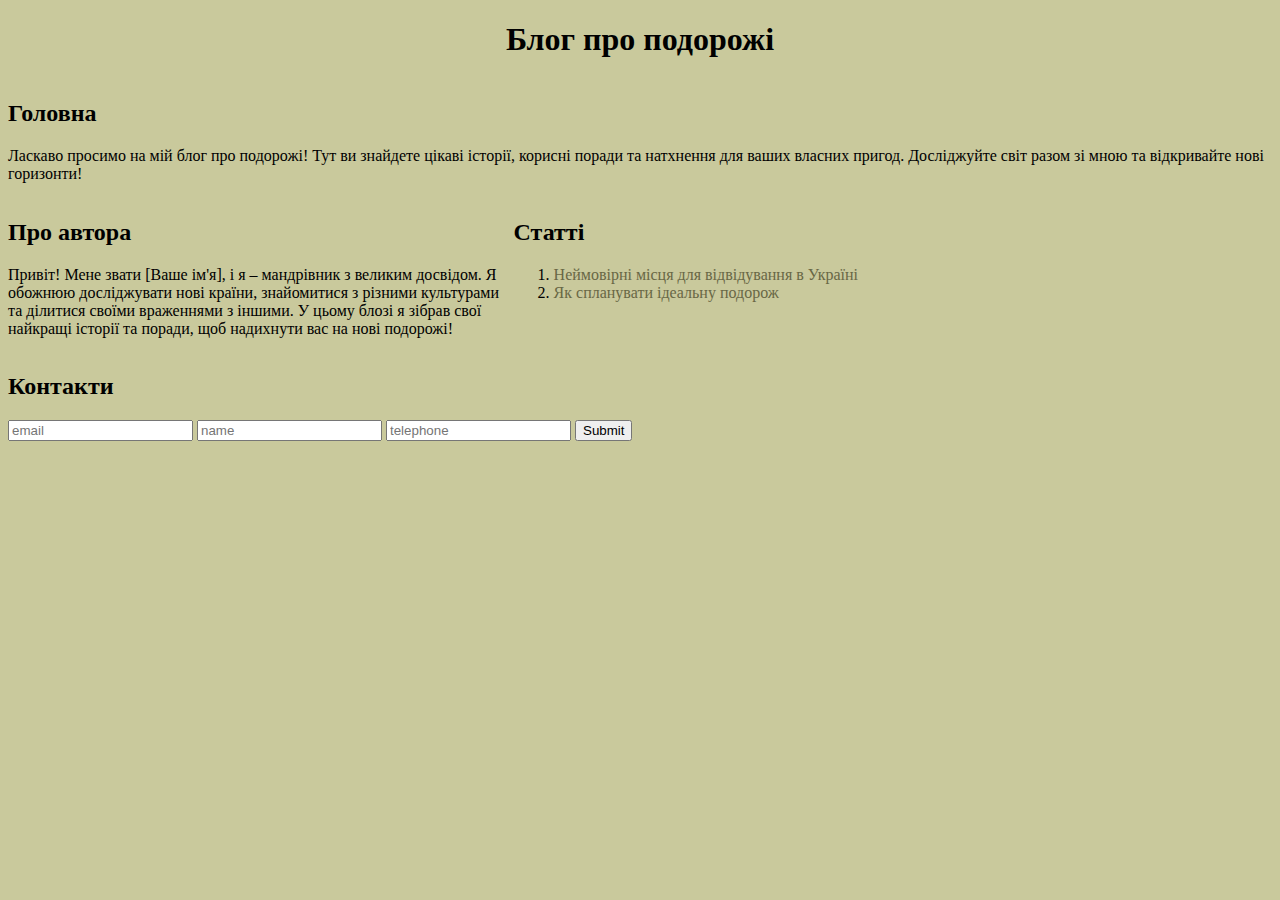
<file: index.html>
<!DOCTYPE html>
<html>
<head>

	<meta charset="UTF-8">
	<title>технології</title>
	<link rel="stylesheet" type="text/css" href="1.css">
</head>
<body>
		<header> <h1>Блог про подорожі</h1>
			<nav>
				<a href=""></a>
			</nav>
		</header>
		<main class="section">
			<section id="header">
				<h2>Головна</h2>
					<p>
						Ласкаво просимо на мій блог про подорожі! Тут ви знайдете цікаві історії, корисні поради та натхнення для ваших власних пригод. Досліджуйте світ разом зі мною та відкривайте нові горизонти!
					</p>
			</section>
			<section id="a">
				<h2>Про автора</h2>
				<p>
					Привіт! Мене звати [Ваше ім'я], і я – мандрівник з великим досвідом. Я обожнюю досліджувати нові країни, знайомитися з різними культурами та ділитися своїми враженнями з іншими. У цьому блозі я зібрав свої найкращі історії та поради, щоб надихнути вас на нові подорожі!
				</p>
			</section>
			<section id="b">
				<h2>Статті</h2>
				<ol>
					<li><a href="2.html">Неймовірні місця для відвідування в Україні</a></li>
					<li><a href="3.html">Як спланувати ідеальну подорож</a></li>
				</ol>
			</section>
			<section id="footer">
				<h2>Контакти</h2>
				<form>
					<input type="email" id="qe" placeholder="email">
					<input type="text" id="qw" placeholder="name">
					<input type="tel" id="qr" placeholder="telephone">
					<button>Submit</button>
				</form>
			</section>
		</main>
</body>
</html>
</file>
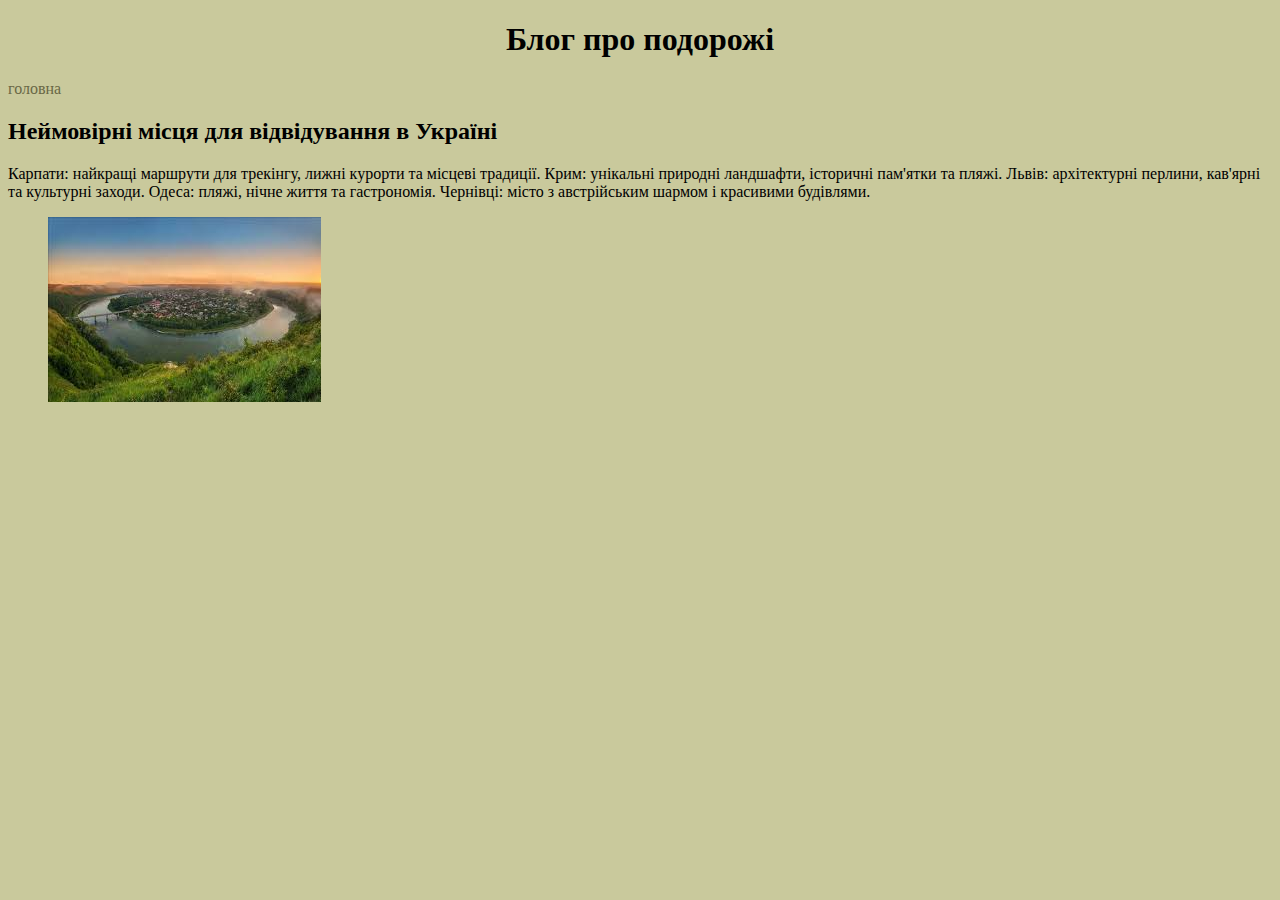
<file: 2.html>
<!DOCTYPE html>
<html>
<head>
	<meta charset="UTF-8">
	<title>технології</title>
	<link rel="stylesheet" type="text/css" href="1.css">
</head>
<body>
		<header> <h1>Блог про подорожі</h1>
			<nav>
				<a href="index.html">головна</a>
			</nav>
		</header>
		<main class="section">
			<section id="header">
				<h2>Неймовірні місця для відвідування в Україні</h2>
					<p>
						Карпати: найкращі маршрути для трекінгу, лижні курорти та місцеві традиції.
Крим: унікальні природні ландшафти, історичні пам'ятки та пляжі.
Львів: архітектурні перлини, кав'ярні та культурні заходи.
Одеса: пляжі, нічне життя та гастрономія.
Чернівці: місто з австрійським шармом і красивими будівлями.
					</p>
			<figure>
				<img src="1.jpg" alt="123">
			</figure>
</body>
</html>
</file>
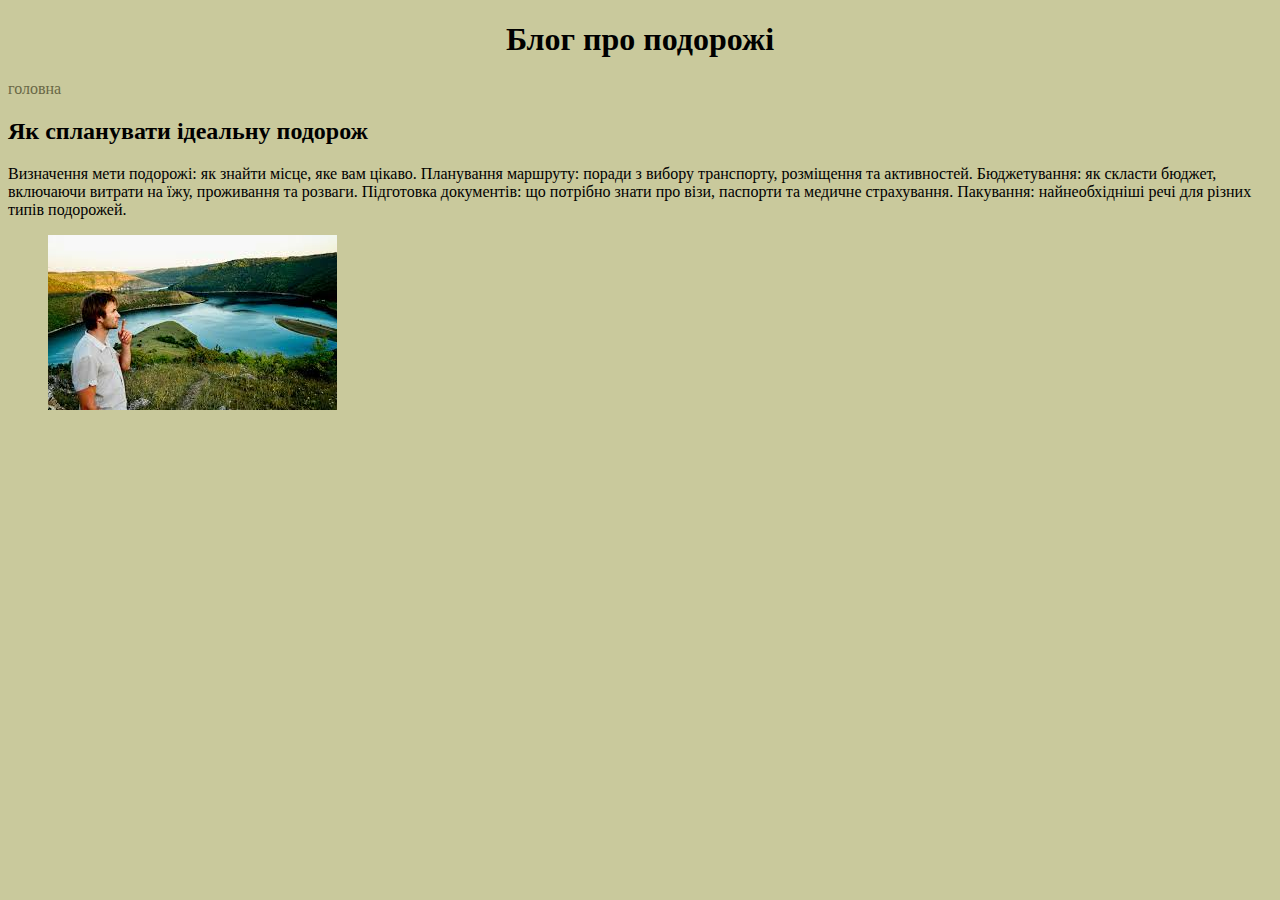
<file: 3.html>
<!DOCTYPE html>
<html>
<head>
	<meta charset="UTF-8">
	<title>технології</title>
	<link rel="stylesheet" type="text/css" href="1.css">
</head>
<body>
		<header> <h1>Блог про подорожі</h1>
			<nav>
				<a href="index.html">головна</a>
			</nav>
		</header>
		<main class="section">
			<section id="header">
				<h2>Як спланувати ідеальну подорож</h2>
					<p>
						Визначення мети подорожі: як знайти місце, яке вам цікаво.
Планування маршруту: поради з вибору транспорту, розміщення та активностей.
Бюджетування: як скласти бюджет, включаючи витрати на їжу, проживання та розваги.
Підготовка документів: що потрібно знати про візи, паспорти та медичне страхування.
Пакування: найнеобхідніші речі для різних типів подорожей.
					</p>
				<figure>
					<img src="2.jpg" alt="123">
				</figure>
		</main>
</body>
</html>
</file>
<file: 1.css>
h1{
	display: flex;
	justify-content: center;
	align-items: center;
}
.section{
	display: grid;
	grid-template:
	"h h"auto
	"a b"auto
	"f f"auto/40% 60%
}
#header{
	grid-area: h
}
#a{
	grid-area: a
}
#b{
	grid-area: b
}
#footer{
	grid-area: f
}
body{
	background-color: #c9c99c;
}
a{
	text-decoration: none;
	color: #686745;
}
a:hover{
	color: #8f8e68;
}
@media(max-width: 768px){
	.section{
		display: grid;
		grid-template:
		"h"200px
		"a"auto
		"b"auto
		"f"auto/auto
	}
}
</file>
